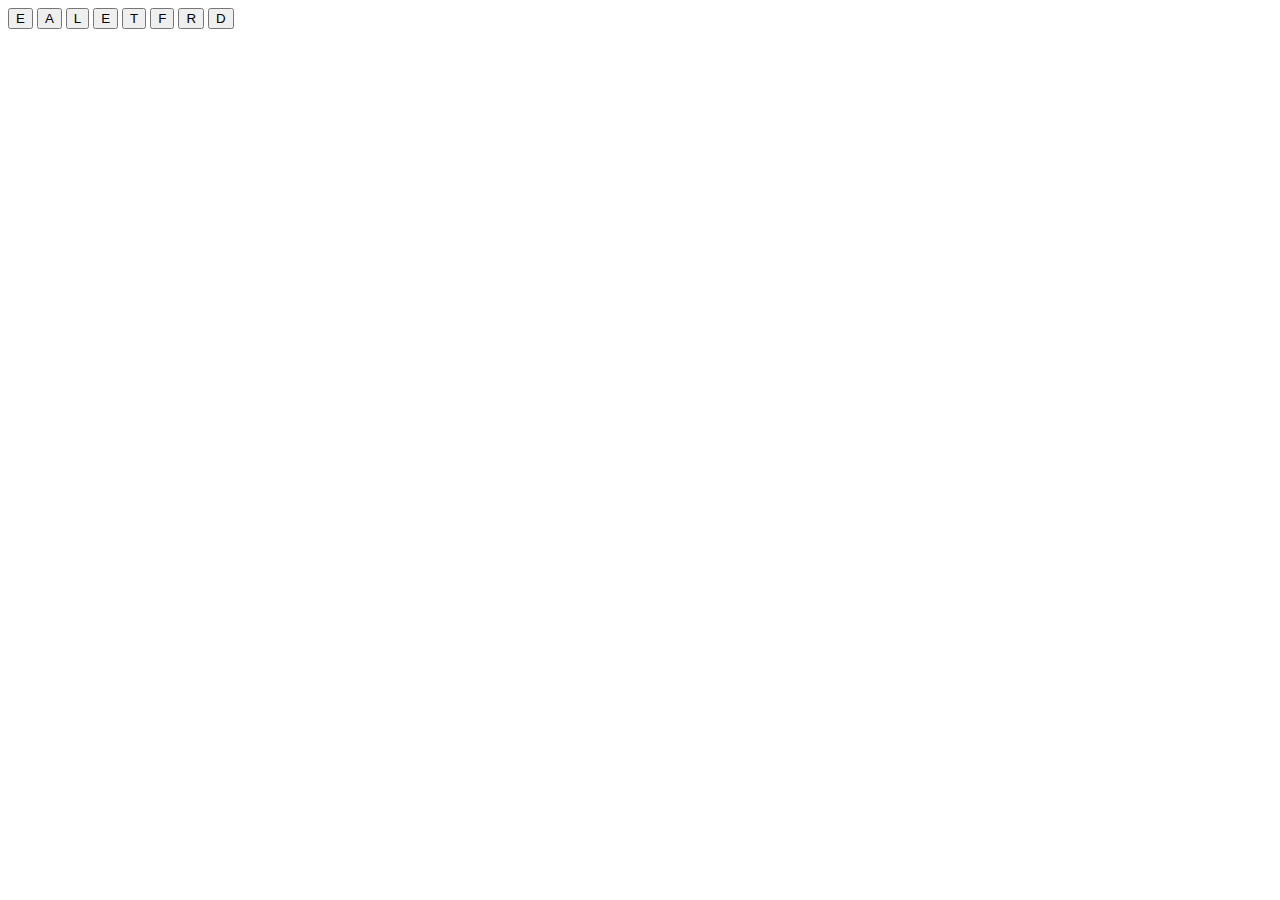
<file: src/text.html>
<body>
    <div id="text">
        <button class="btn btn-1" value='E-2'>E</button>
        <button class="btn btn-2" value='A-1'>A</button>
        <button class="btn btn-3" value='L-1'>L</button>
        <button class="btn btn-4" value='E-1'>E</button>
        <button class="btn btn-5" value='T-1'>T</button>
        <button class="btn btn-6" value='F-1'>F</button>
        <button class="btn btn-7" value='R-1'>R</button>
        <button class="btn btn-8" value='D-1'>D</button>
    </div>
</body>
</file>
